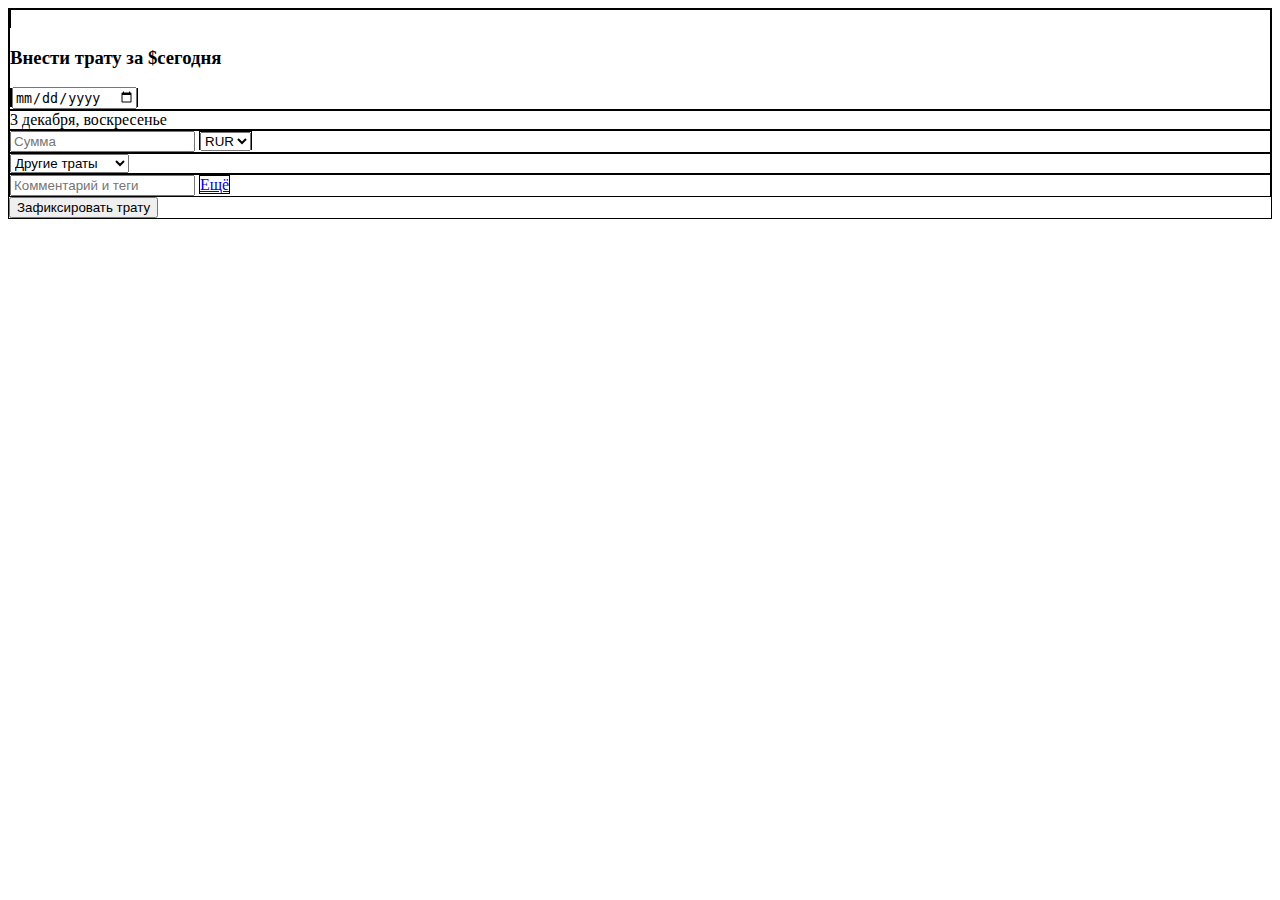
<file: form.html>
<!DOCTYPE html>
<html lang="en">

<head>
  <meta charset="UTF-8">
  <meta name="viewport" content="width=device-width, initial-scale=1.0">
  <meta http-equiv="X-UA-Compatible" content="ie=edge">
  <title>Document</title>
  <style>
    div {
      border: 1px solid black;
    }

    .line > div {
      display: inline;
    }
  </style>
</head>

<body>
  <div class="form">
    <form action="">
      <div class="line">
        <div class="label">
          <h3>Внести трату за $сегодня</h3>
        </div>
        <div class="datepicker">
            <input type="date" name="date" id="date">
        </div>
      </div>
      <div class="date-display">
        3 декабря, воскресенье
      </div>
      <div class="line">
        <input type="text" id="ammount" name="ammount" placeholder="Сумма">
        <div id="currency-block"><select name="currency" id="currency">
            <option value="RUR" selected>RUR</option>
            <option value="USD">USD</option>
            <option value="EUR">EUR</option>  
        </select>
        </div>
      </div>
      <div class="select">
        <select name="category-selector" id=""category-selector"">
            <option value="Другие траты" selected>Другие траты</option>
            <option value="Сотовая связь">Сотовая связь</option>
            <option value="Еда и продукты">Еда и продукты</option>
        </select>
      </div>
      <div class="line">
        <input type="text" id="commentary" name="commentary" placeholder="Комментарий и теги">
        <div id="more-block"><a href="#">Ещё</a></div>
      </div>
      <input type="button" value="Зафиксировать трату">
    </form>
  </div>
</body>

</html>
</file>
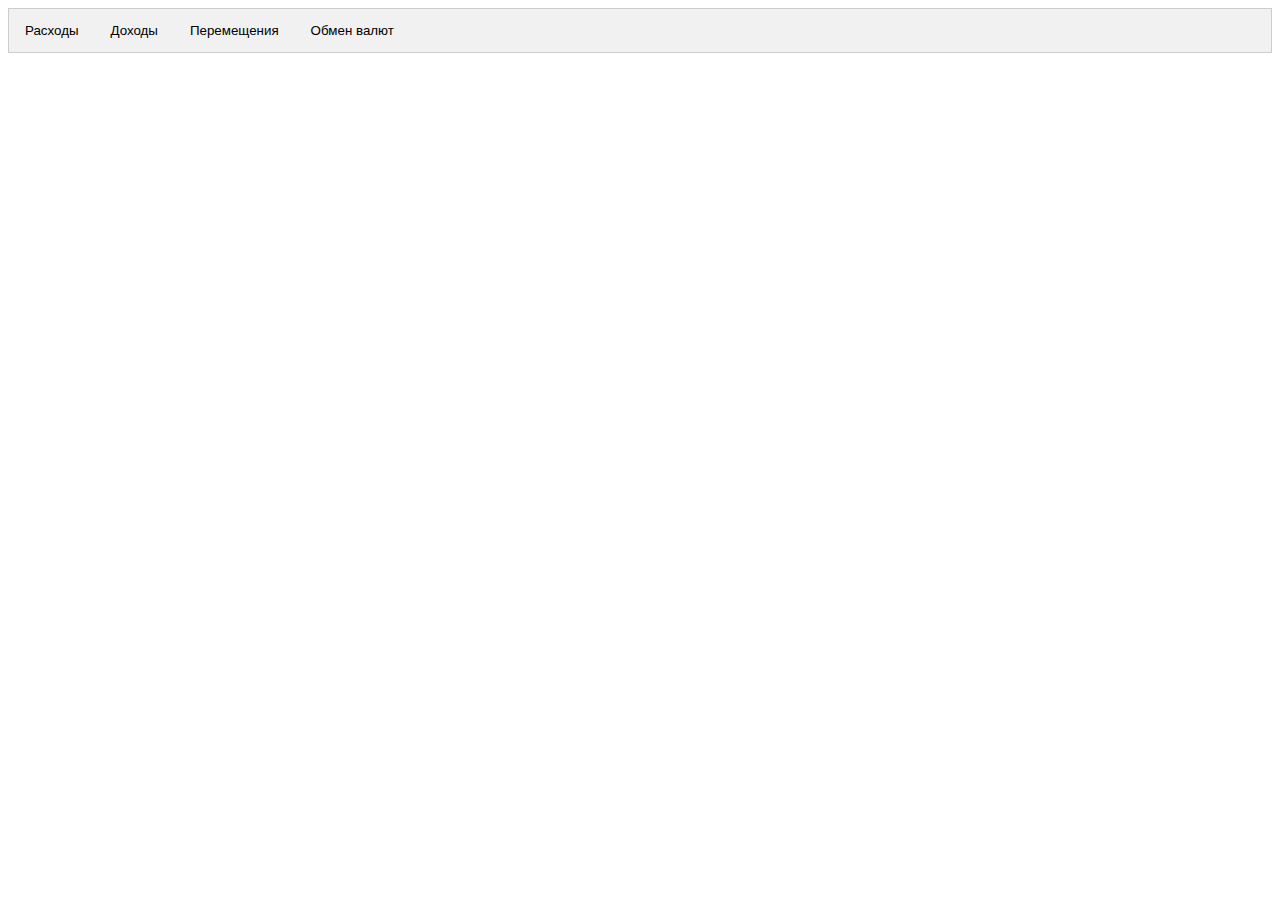
<file: tab-form.html>
<!DOCTYPE html>
<html lang="en">

<head>
  <meta charset="UTF-8">
  <meta name="viewport" content="width=device-width, initial-scale=1.0">
  <meta http-equiv="X-UA-Compatible" content="ie=edge">
  <title>Forms</title>
  <style>
    div.tab {
      overflow: hidden;
      border: 1px solid #ccc;
      background-color: #f1f1f1;
    }

    /* Style the buttons inside the tab */

    div.tab button {
      background-color: inherit;
      float: left;
      border: none;
      outline: none;
      cursor: pointer;
      padding: 14px 16px;
      transition: 0.3s;
    }

    /* Change background color of buttons on hover */

    div.tab button:hover {
      background-color: #ddd;
    }

    /* Create an active/current tablink class */

    div.tab button.active {
      background-color: #ccc;
    }

    /* Style the tab content */

    .tabcontent {
      display: none;
      padding: 6px 12px;
      border: 1px solid #ccc;
      border-top: none;
      background-color: #ccc;
    }
  </style>
</head>

<body>
  <div class="tab">
    <button class="tablinks" onclick="openForm(event, 'expense-form')">Расходы</button>
    <button class="tablinks" onclick="openForm(event, 'income-form')">Доходы</button>
    <button class="tablinks" onclick="openForm(event, 'transfer-form')">Перемещения</button>
    <button class="tablinks" onclick="openForm(event, 'exchange-form')">Обмен валют</button>
  </div>
  <div class="tabcontent" id="expense-form">
    <h3>Внести трату за</h3>
  </div>
  <div class="tabcontent" id="income-form">
    <h3>Внести доход</h3>
  </div>
  <div class="tabcontent" id="transfer-form">
    <h3>Внести перемещение</h3>
  </div>
  <div class="tabcontent" id="exchange-form">
    <h3>Внести обмен</h3>
  </div>

<script>

  function openForm(evt, cityName) {
    // Declare all variables
    var i, tabcontent, tablinks;

    // Get all elements with class="tabcontent" and hide them
    tabcontent = document.getElementsByClassName("tabcontent");
    for (i = 0; i < tabcontent.length; i++) {
        tabcontent[i].style.display = "none";
    }

    // Get all elements with class="tablinks" and remove the class "active"
    tablinks = document.getElementsByClassName("tablinks");
    for (i = 0; i < tablinks.length; i++) {
        tablinks[i].className = tablinks[i].className.replace(" active", "");
    }


    // Show the current tab, and add an "active" class to the button that opened the tab
    document.getElementById(cityName).style.display = "block";
    evt.currentTarget.className += " active";

      
}
</script>

</body>

</html>
</file>
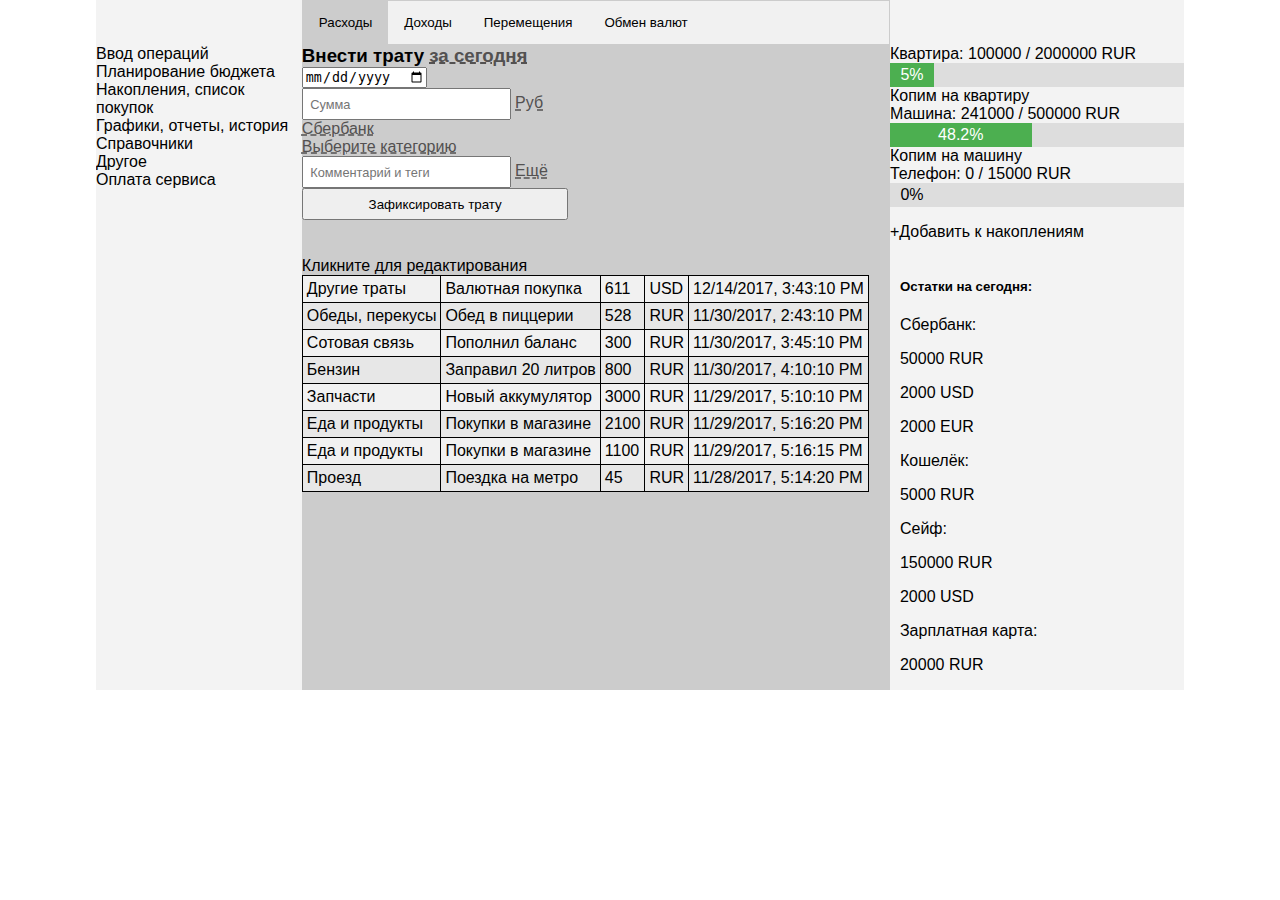
<file: test.html>
<!DOCTYPE html>
<html lang="en">
<head>
  <meta charset="UTF-8">
  <meta name="viewport" content="width=device-width, initial-scale=1.0">
  <meta http-equiv="X-UA-Compatible" content="ie=edge">
  <title>Document</title>
  <link rel="stylesheet" href="/css/style2.css">
</head>
<body>
  <div class="wrapper">
    <div id="nav"></div>
    <div id="main"></div>
    <div id="test"></div>
    <div id="grid"></div>
    <div id="remains"></div>
    <div id="rates"></div>
    <div id="goals"></div>
</div>
  <script src="/js/GridView.js"></script>
  <script src="/js/GridViewExchange.js"></script>
  <script src="/js/GridViewTransfer.js"></script>
  <script src="/js/form2.js"></script>
  <script src="/js/loadCurrencies.js"></script>
  <script src="/js/loadCategories.js"></script>
  <script src="/js/loadAccounts.js"></script>
  <script src="/js/loadExtras.js"></script>
  <script src="/js/loadMoneyOperationComponent.js"></script>
  <script src="/js/loadTransferComponent.js"></script>
  <script src="/js/loadExchangeComponent.js"></script>
  <script src="/js/loadNav.js"></script>
  <script src="/js/loadRates.js"></script>
  <script src="/js/loadRemains.js"></script>
  <script src="/js/loadGoals.js"></script>
</body>
</html>
</file>
<file: css/style2.css>
body {
  font-family: Verdana, Geneva, Tahoma, sans-serif;
  padding: 0;
  margin: 0;

}

div h3 {
  margin: 0;
}

.wrapper {
  overflow: hidden;
  max-width: 85vw;
  background-color: #f3f3f3;
  margin: auto;
  display: grid;
  grid-template-columns: 0.7fr 2fr 1fr;
  grid-gap: 0;
  grid-auto-rows: minmax(40px, auto);
}

#nav {
  grid-column: 1;
  grid-row: 2;
}

#main {
  grid-column: 2;
  grid-row: 1;
}

#rates {
  grid-column: 1;
  grid-row: 3;
}

#test {
  grid-column: 2;
  grid-row: 2;
  background-color: #ccc;
}

#grid {
  grid-column: 2;
  grid-row: 3/4;
  background-color: #ccc;
}

#goals {
  grid-column: 3;
  grid-row: 2;
}

#remains {
  grid-column: 3;
  grid-row: 3;
  padding-left: 10px;
}

#remains > div {
  border: 1px solid black;
}

#nav a {
  display: block;
  text-decoration: none;
  color: black;
}

div.tab {
  overflow: hidden;
  border: 1px solid #ccc;
  background-color: #f1f1f1;
}

div.tab button {
  background-color: inherit;
  float: left;
  border: none;
  outline: none;
  cursor: pointer;
  padding: 14px 16px;
  transition: 0.3s;
}

div.tab button:hover {
  background-color: #ddd;
}

div.tab button.active {
  background-color: #ccc;
}

.form {
  background-color: #ccc;
}

input[type=text]{
  width: 15em;
  padding: 0.5em;
  font-size: 0.8em;
}

input[type=button] {
  width: 20em;
  padding: 0.5em;
}

.select {
  color: #535151;
  text-decoration: underline;
  text-decoration-style: dashed;
}


.currencies-list {
  border: 1px dotted black;
  background-color: #ddd;
  text-decoration: underline;
  text-decoration-style: dashed;
  position: absolute;
  
}
.accounts-list, .expenses-list, .incomes-list,
 .transfers-list, .exchanges-list, .tag-list, #extras {
  border: 1px dotted black;
  background-color: #ddd;
  text-decoration: underline;
  text-decoration-style: dashed;
  position: absolute;
  width: 10em;
}

.tag-list {
  float: right;
}

#extras {
  display: flex;
  padding: 5px;
}

#extras > div {
  border: 1px solid black;
  margin: 5px;
  background-color: #ccc;
}

.currency-add {
  border: 1px dotted black;
  background-color: #ddd;
  /*Seems to be good positioning*/
  position: absolute;
  top: 0;
  left: 100%;

  float: right;
  display: block;
}


table, tr, td {
  border: 1px solid black;
  border-collapse: collapse;
  padding: 4px;
}
table tr:hover {
  background-color: #ccc;
}

tr:nth-child(even) {
  background-color: #e7e7e7;
}

tr:nth-child(odd) {
  background-color: #f1f1f1;
}
</file>
